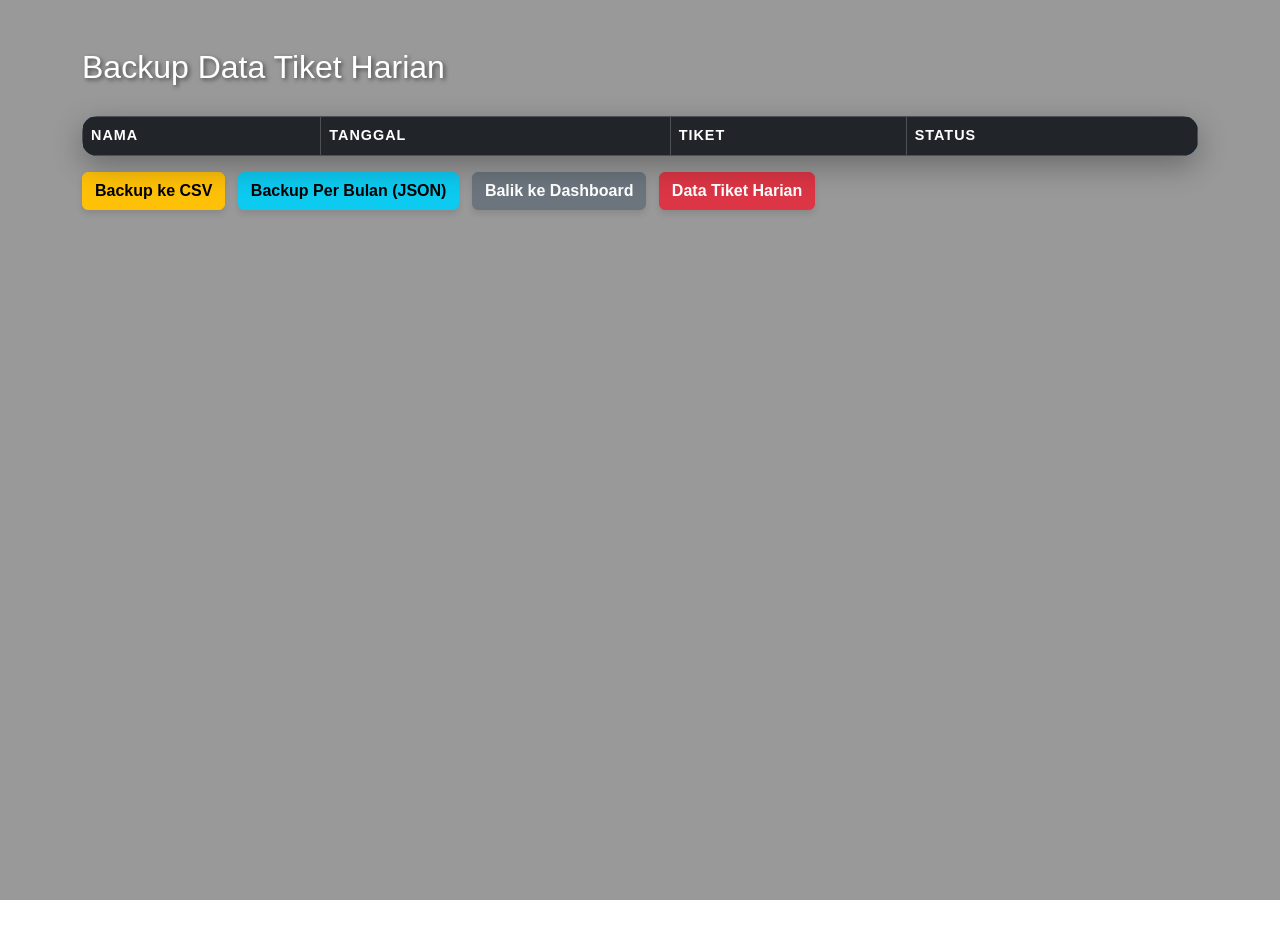
<file: PRAKTIKUM 3/Sistem Tracking Jumlah Pengunjung/backup_tiket.html>
<!DOCTYPE html>
<html lang="id">
<head>
  <meta charset="UTF-8">
  <title>Backup Tiket Harian</title>
  <link href="https://cdn.jsdelivr.net/npm/bootstrap@5.3.2/dist/css/bootstrap.min.css" rel="stylesheet">
</head>
<body class="container mt-5">
  <h2>Backup Data Tiket Harian</h2>

  <table class="table table-bordered" id="backupTable">
    <thead class="table-dark">
      <tr><th>Nama</th><th>Tanggal</th><th>Tiket</th><th>Status</th></tr>
    </thead>
    <tbody></tbody>
  </table>

  <style>
  /* 1. Latar Belakang Utama */
  body {
    background-image: url("https://i.pinimg.com/736x/d5/fa/66/d5fa660d2e02cb8b5f2c3e1489919426.jpg");
    background-size: cover;
    background-position: center;
    background-attachment: fixed;
    position: relative;
    color: #fff;
    font-family: 'Segoe UI', Roboto, Helvetica, Arial, sans-serif;
    min-height: 100vh;
  }

  /* 2. Efek Blur Global */
  body::before {
    content: "";
    position: fixed;
    top: 0; left: 0; width: 100%; height: 100%;
    background-color: rgba(0, 0, 0, 0.4); /* Gelapkan gambar agar teks putih terlihat */
    backdrop-filter: blur(8px);
    z-index: -1;
  }

  /* 3. Desain Tabel Modern Glass */
  .table {
    background: rgba(255, 255, 255, 0.9) !important; /* Putih soft untuk keterbacaan */
    backdrop-filter: blur(10px);
    border-radius: 15px;
    overflow: hidden;
    color: #333 !important; /* Teks gelap */
    box-shadow: 0 10px 30px rgba(0, 0, 0, 0.3);
  }

  .table thead {
    background: #0d47a1 !important; /* Biru tegas untuk header */
    color: #fff !important;
    text-transform: uppercase;
    font-size: 0.9rem;
    letter-spacing: 1px;
  }

  .table tbody td {
    color: #333 !important; /* Pastikan teks isi gelap */
    border-bottom: 1px solid #dee2e6 !important;
  }

  /* Judul */
  h2 {
    text-shadow: 2px 2px 4px rgba(0,0,0,0.5);
    margin-bottom: 30px;
    color: #fff;
  }

  /* Tombol-tombol */
  .btn {
    font-weight: 600;
    box-shadow: 0 4px 6px rgba(0,0,0,0.1);
  }
</style>

<!-- Tombol Backup -->
<button id="backupCsv" class="btn btn-warning me-2">
  <i class="bi bi-file-earmark-spreadsheet"></i> Backup ke CSV
</button>

<button id="backupMonthly" class="btn btn-info me-2">
  <i class="bi bi-calendar-check"></i> Backup Per Bulan (JSON)
</button>

<!-- Tombol Navigasi -->
<a href="dashboard.html" class="btn btn-secondary me-2">
  <i class="bi bi-speedometer2"></i> Balik ke Dashboard
</a>

<a href="tiket_harian.html" class="btn btn-danger">
  <i class="bi bi-calendar-day"></i> Data Tiket Harian
</a>
<script>
  const tableBody = document.querySelector('#backupTable tbody');
  // gunakan key yang sama dengan tiket_harian & dashboard
  const dataList = JSON.parse(localStorage.getItem("dataTiket")) || [];

  // kelompokkan data per bulan
  const monthlyData = {};
  dataList.forEach(item => {
    const bulan = item.tanggal.slice(0,7); // ambil YYYY-MM
    if (!monthlyData[bulan]) {
      monthlyData[bulan] = [];
    }
    monthlyData[bulan].push(item);
  });

  // tampilkan data per bulan di tabel
  for (const bulan in monthlyData) {
    const headerRow = document.createElement('tr');
    headerRow.innerHTML = `<td colspan="4" class="table-secondary fw-bold">Bulan: ${bulan}</td>`;
    tableBody.appendChild(headerRow);

    monthlyData[bulan].forEach(item => {
      const row = document.createElement('tr');
      row.innerHTML = `<td>${item.nama}</td><td>${item.tanggal}</td><td>${item.jumlah}</td><td>${item.status}</td>`;
      tableBody.appendChild(row);
    });
  }

  // backup JSON per bulan
  document.getElementById('backupJson').addEventListener('click', () => {
    const blob = new Blob([JSON.stringify(monthlyData, null, 2)], { type: "application/json" });
    const link = document.createElement("a");
    link.href = URL.createObjectURL(blob);
    link.download = "backup_tiket_perbulan.json";
    link.click();
  });

  // backup CSV per bulan
  document.getElementById('backupCsv').addEventListener('click', () => {
    let csvContent = "data:text/csv;charset=utf-8,Bulan,Nama,Tanggal,Tiket,Status\n";
    for (const bulan in monthlyData) {
      monthlyData[bulan].forEach(item => {
        csvContent += `${bulan},${item.nama},${item.tanggal},${item.jumlah},${item.status}\n`;
      });
    }
    const link = document.createElement("a");
    link.href = encodeURI(csvContent);
    link.download = "backup_tiket_perbulan.csv";
    link.click();
  });
</script>
</body>
</html>
</file>
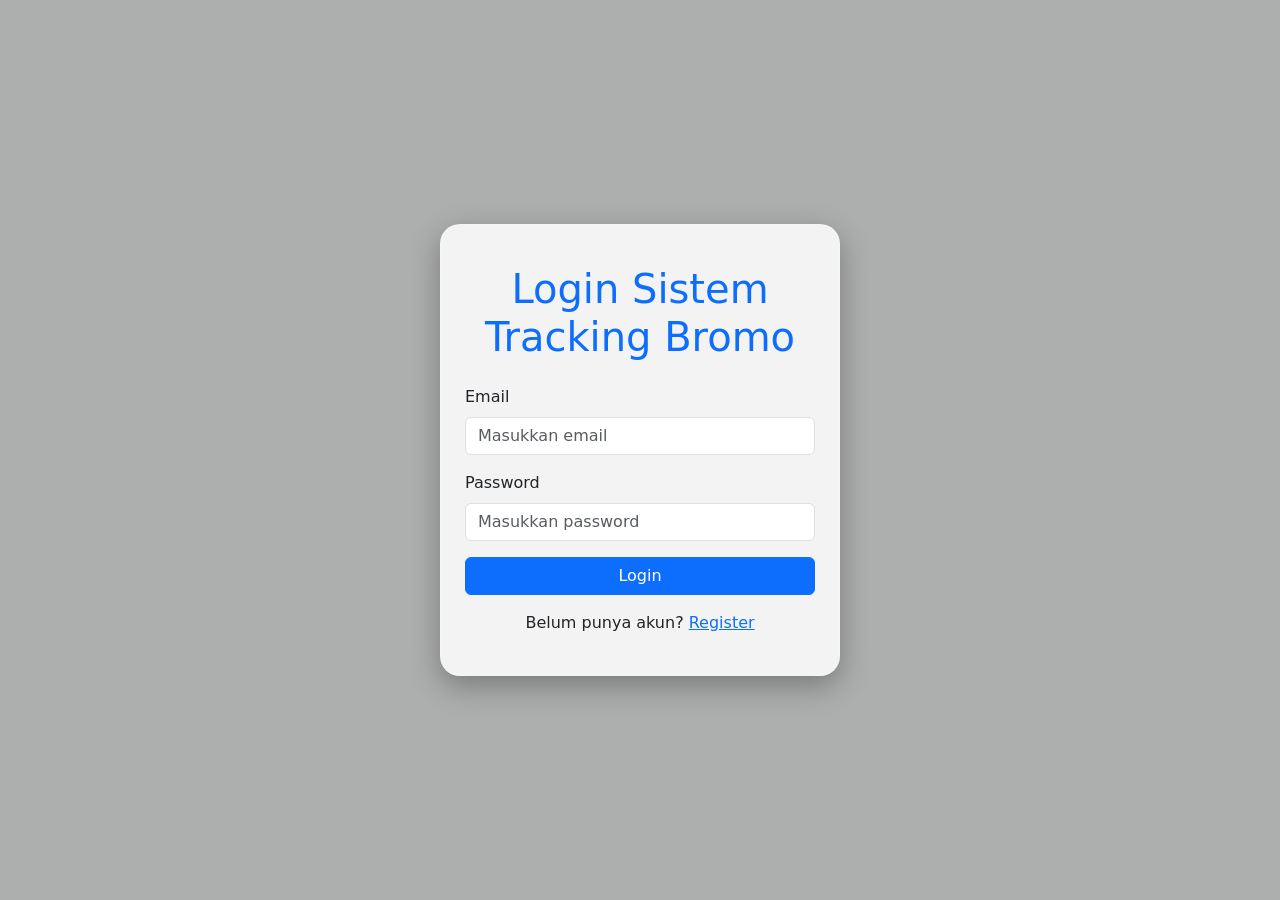
<file: PRAKTIKUM 3/Sistem Tracking Jumlah Pengunjung/login.html>
<!DOCTYPE html>
<html lang="en">
<head>
  <meta charset="UTF-8">
  <meta name="viewport" content="width=device-width, initial-scale=1">
  <title>Login - Tracking Pengunjung Bromo</title>
  <link href="https://cdn.jsdelivr.net/npm/bootstrap@5.3.2/dist/css/bootstrap.min.css" rel="stylesheet">
</head>

<style>
  /* 1. Latar Belakang Foto */
  body {
    background-image: url("https://i.pinimg.com/736x/d5/fa/66/d5fa660d2e02cb8b5f2c3e1489919426.jpg");
    background-size: cover;
    background-position: center;
    background-attachment: fixed;
    position: relative;
    min-height: 100vh;
    margin: 0;
  }

  /* 2. Lapisan Blur */
  body::before {
    content: "";
    position: fixed;
    top: 0; left: 0; width: 100%; height: 100%;
    background-color: rgba(0, 0, 0, 0.3); /* Gelapkan gambar agar kartu lebih menonjol */
    backdrop-filter: blur(8px); /* Efek ngeblur */
    z-index: -1;
  }

  /* 3. Desain Kartu Login (Glassmorphism) */
  .card {
    background: rgba(255, 255, 255, 0.85) !important;
    backdrop-filter: blur(10px);
    border: 1px solid rgba(255, 255, 255, 0.2);
    border-radius: 20px !important;
    box-shadow: 0 10px 30px rgba(0, 0, 0, 0.3) !important;
  }
</style>

<body class="bg-light d-flex align-items-center justify-content-center vh-100">
  <div class="card shadow-lg p-4" style="width: 400px;">
    <!-- Notifikasi dipindah ke atas -->
    <div id="notif" class="mb-3 text-center"></div>

    <h1 class="text-center text-primary mb-4">Login Sistem Tracking Bromo</h1>
    <form id="loginForm">
      <div class="mb-3">
        <label class="form-label">Email</label>
        <input type="email" id="email" class="form-control" placeholder="Masukkan email" required>
      </div>
      <div class="mb-3">
        <label class="form-label">Password</label>
        <input type="password" id="password" class="form-control" placeholder="Masukkan password" required>
      </div>
      <button type="submit" class="btn btn-primary w-100">Login</button>
    </form>
    <p class="text-center mt-3">Belum punya akun? <a href="register.html" class="text-primary">Register</a></p>
  </div>

  <script>
  function goToTrackingLogin(event) {
    event.preventDefault(); // cegah reload default

    const email = document.getElementById("email").value;
    const password = document.getElementById("password").value;

    // Simulasi data user yang sudah register
    const registeredUsers = [
      { email: "dea@gmail.com", password: "123" },
      { email: "Lova@gmail.com", password: "dea" }
    ];

    // Cari apakah user terdaftar
    const user = registeredUsers.find(u => u.email === email && u.password === password);

    if (user) {
      alert("Login berhasil! Selamat datang");
      window.location.href = "tiket_harian.html"; // redirect ke halaman tracking
    } else {
      alert("Anda belum terdaftar atau password salah!");
    }
  }

  // Pasang event listener ke form
  document.getElementById("loginForm").addEventListener("submit", goToTrackingLogin);
</script>
</body>
</html>
</file>
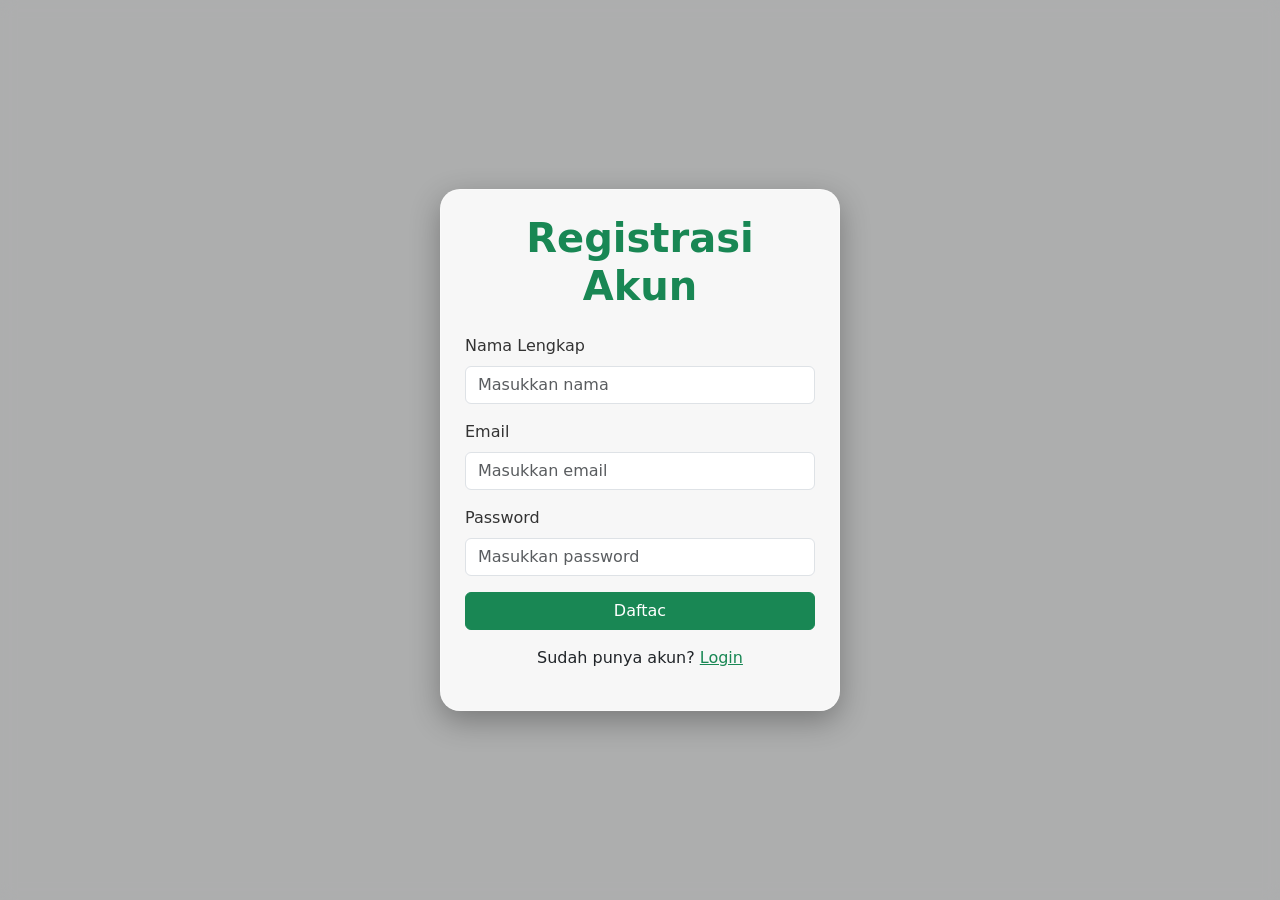
<file: PRAKTIKUM 3/Sistem Tracking Jumlah Pengunjung/register.html>
<!DOCTYPE html>
<html lang="id">
<head>
  <meta charset="UTF-8">
  <title>Register - Tracking Pengunjung Bromo</title>
  <link href="https://cdn.jsdelivr.net/npm/bootstrap@5.3.2/dist/css/bootstrap.min.css" rel="stylesheet">
</head>
<body class="bg-light d-flex align-items-center justify-content-center vh-100">
  <div class="card shadow-lg p-4" style="width: 400px;">
    <h1 class="text-center text-success mb-4">Registrasi Akun</h1>
    <form onsubmit="return goToTiketHarian(event)">
      <div class="mb-3">
        <label class="form-label">Nama Lengkap</label>
        <input type="text" class="form-control" id="nama" placeholder="Masukkan nama" required>
      </div>
      <div class="mb-3">
        <label class="form-label">Email</label>
        <input type="email" class="form-control" id="email" placeholder="Masukkan email" required>
      </div>
      <div class="mb-3">
        <label class="form-label">Password</label>
        <input type="password" class="form-control" id="password" placeholder="Masukkan password" required>
      </div>
      <button class="btn btn-success w-100">Daftac</button>
    </form>
    <p class="text-center mt-3">Sudah punya akun? <a href="login.html" class="text-success">Login</a></p>
  </div>

  <style>
  /* 1. Latar Belakang Foto Blur */
  body {
    background-image: url("https://i.pinimg.com/736x/d5/fa/66/d5fa660d2e02cb8b5f2c3e1489919426.jpg");
    background-size: cover;
    background-position: center;
    background-attachment: fixed;
    margin: 0;
    min-height: 100vh;
    display: flex;
    align-items: center;
    justify-content: center;
  }

  body::before {
    content: "";
    position: fixed;
    top: 0; left: 0; width: 100%; height: 100%;
    background-color: rgba(0, 0, 0, 0.3);
    backdrop-filter: blur(8px);
    z-index: -1;
  }

  /* 2. Desain Kartu Registrasi (Glassmorphism) */
  .card {
    background: rgba(255, 255, 255, 0.9) !important;
    backdrop-filter: blur(10px);
    border: 1px solid rgba(255, 255, 255, 0.3);
    border-radius: 20px !important;
    box-shadow: 0 10px 30px rgba(0, 0, 0, 0.3) !important;
  }

  /* 3. Penyesuaian Teks agar Terbaca */
  h1 { color: #198754 !important; font-weight: bold; }
  .form-label { font-weight: 500; color: #333; }
</style>

  <script>
    function goToTiketHarian(event) {
      event.preventDefault();

      // Ambil data dari form
      const nama = document.getElementById('nama').value;
      const email = document.getElementById('email').value;
      const password = document.getElementById('password').value;

      // Simpan ke localStorage sebagai data pengunjung
      let dataList = JSON.parse(localStorage.getItem("tiketHarian")) || [];
      dataList.push({
        nama: nama,
        tanggal: new Date().toISOString().slice(0,10), // otomatis tanggal hari ini
        tiket: 1 // default 1 tiket saat registrasi
      });
      localStorage.setItem("tiketHarian", JSON.stringify(dataList));

      alert("Registrasi berhasil! Data masuk ke tiket_harian.");
      window.location.href = "tiket_harian.html"; // redirect ke halaman tiket harian
    }
  </script>
</body>
</html>
</file>
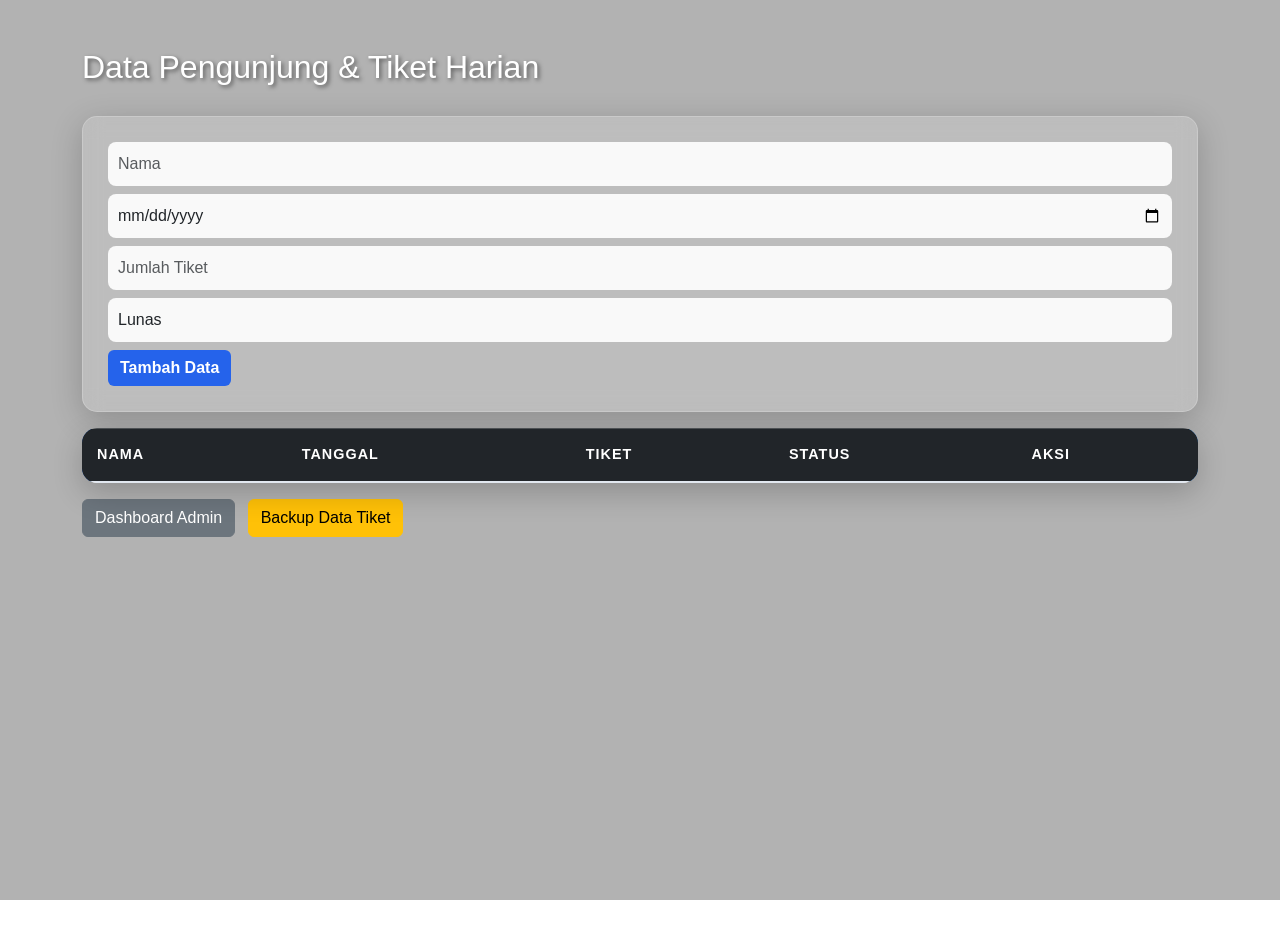
<file: PRAKTIKUM 3/Sistem Tracking Jumlah Pengunjung/tiket_harian.html>
<!DOCTYPE html>
<html lang="id">
<head>
  <meta charset="UTF-8">
  <title>Tiket Harian</title>
  <link href="https://cdn.jsdelivr.net/npm/bootstrap@5.3.2/dist/css/bootstrap.min.css" rel="stylesheet">
</head>
<body class="container mt-5">
  <h2>Data Pengunjung & Tiket Harian</h2>
  <form id="visitorForm" class="mb-3">
    <input type="text" id="nama" placeholder="Nama" class="form-control mb-2" required>
    <input type="date" id="tanggal" class="form-control mb-2" required>
    <input type="number" id="tiket" placeholder="Jumlah Tiket" class="form-control mb-2" min="1" required>
    <select id="status" class="form-control mb-2" required>
      <option value="Lunas">Lunas</option>
      <option value="Pending">Pending</option>
    </select>
    <button type="submit" class="btn btn-primary">Tambah Data</button>
  </form>
  
 <style>
  /* 1. Latar Belakang Utama */
  body {
    background-image: url("https://i.pinimg.com/736x/d5/fa/66/d5fa660d2e02cb8b5f2c3e1489919426.jpg");
    background-size: cover;
    background-position: center;
    background-attachment: fixed;
    position: relative;
    color: #fff;
    font-family: 'Segoe UI', Roboto, Helvetica, Arial, sans-serif;
    min-height: 100vh;
  }

  /* 2. Efek Blur Global */
  body::before {
    content: "";
    position: fixed;
    top: 0; left: 0; width: 100%; height: 100%;
    background-color: rgba(0, 0, 0, 0.3); /* Gelapkan sedikit gambar */
    backdrop-filter: blur(8px); /* Tingkat blur pemandangan */
    z-index: -1;
  }

  /* 3. Desain Form (Kaca) */
  form {
    background: rgba(255, 255, 255, 0.15);
    backdrop-filter: blur(10px);
    border: 1px solid rgba(255, 255, 255, 0.2);
    padding: 25px;
    border-radius: 15px;
    box-shadow: 0 8px 32px rgba(0, 0, 0, 0.2);
  }

  .form-control, .form-select {
    background: rgba(255, 255, 255, 0.9);
    border-radius: 8px;
    border: none;
    padding: 10px;
  }

 /* 4. Desain Tabel (Modern Soft White) */
  .table {
    background: rgba(255, 255, 255, 0.85); /* Putih susu yang tidak tembus pandang sepenuhnya */
    backdrop-filter: blur(5px);
    border-radius: 15px;
    overflow: hidden;
    border: none !important;
    color: #333 !important; /* Teks diubah jadi gelap agar kontras dengan putih */
    box-shadow: 0 10px 30px rgba(0, 0, 0, 0.2);
  }

  /* Header Tabel */
  .table thead {
    background: #f8fafc !important; /* Putih keabu-abuan yang sangat lembut */
    text-transform: uppercase;
    font-size: 0.9rem;
    letter-spacing: 1px;
    border-bottom: 2px solid #e2e8f0 !important;
  }

  .table th {
    padding: 15px !important;
    border: none !important;
    color: #1e293b !important; /* Warna teks header biru gelap */
  }

  /* Body Tabel */
  .table tbody td {
    padding: 12px 15px !important;
    vertical-align: middle;
    border-bottom: 1px solid #f1f5f9 !important; /* Garis pemisah yang sangat halus */
    background: transparent !important;
    color: #475569 !important; /* Warna teks isi tabel */
  }

  /* Efek Hover baris tabel */
  .table tbody tr:hover {
    background: #f1f5f9 !important; /* Berubah jadi abu-abu muda saat di-hover */
    transition: 0.3s;
  }

  /* Header Tabel */
  .table thead {
    background: linear-gradient(45deg, #0d47a1, #1976d2) !important;
    text-transform: uppercase;
    font-size: 0.9rem;
    letter-spacing: 1px;
  }

  .table th {
    padding: 15px !important;
    border: none !important;
    color: #fff !important;
  }

  /* Body Tabel */
  .table tbody td {
    padding: 12px 15px !important;
    vertical-align: middle;
    border-bottom: 1px solid rgba(255, 255, 255, 0.1) !important;
    background: transparent !important;
    color: #2b2c41 !important;
  }

  /* Efek Hover baris tabel */
  .table tbody tr:hover {
    background: rgba(255, 255, 255, 0.1) !important;
    transition: 0.3s;
  }

  /* 5. Tombol-tombol */
  .btn-primary {
    background: #2563eb;
    border: none;
    font-weight: 600;
  }

  .btn-danger {
    border-radius: 8px;
    padding: 5px 15px;
  }

  h2 {
    text-shadow: 2px 2px 4px rgba(0,0,0,0.5);
    margin-bottom: 30px;
  }
</style>

<table class="table table-bordered" id="dataTable">
  <thead class="table-dark">
    <tr>
      <th>Nama</th>
      <th>Tanggal</th>
      <th>Tiket</th>
      <th>Status</th>
      <th>Aksi</th>
    </tr>
  </thead>
  <tbody></tbody>
</table>

<!-- Tambahan tombol navigasi -->
<div class="mt-3">
  <a href="dashboard.html" class="btn btn-secondary me-2">
    <i class="bi bi-speedometer2"></i> Dashboard Admin
  </a>
  <a href="backup_tiket.html" class="btn btn-warning me-2">
    <i class="bi bi-archive"></i> Backup Data Tiket
  </a>
</div>

  <script>
    const form = document.getElementById('visitorForm');
    const tableBody = document.querySelector('#dataTable tbody');
    // gunakan key yang sama dengan dashboard
    let dataList = JSON.parse(localStorage.getItem("dataTiket")) || [];

    // fungsi render ulang tabel
    function renderTable() {
      tableBody.innerHTML = "";
      dataList.forEach((item, index) => {
        const row = document.createElement('tr');
        row.innerHTML = `
          <td>${item.nama}</td>
          <td>${item.tanggal}</td>
          <td>${item.jumlah}</td>
          <td>${item.status}</td>
          <td><button class="btn btn-danger btn-sm" onclick="hapusData(${index})">Hapus</button></td>
        `;
        tableBody.appendChild(row);
      });
    }

    // tampilkan data lama
    renderTable();

    form.addEventListener('submit', e => {
      e.preventDefault();
      const nama = document.getElementById('nama').value;
      const tanggal = document.getElementById('tanggal').value;
      const jumlah = document.getElementById('tiket').value;
      const status = document.getElementById('status').value;

      const newData = { nama, tanggal, jumlah, status };
      dataList.push(newData);
      localStorage.setItem("dataTiket", JSON.stringify(dataList));

      renderTable();
      form.reset();
    });

    // fungsi hapus data
    function hapusData(index) {
      if (confirm("Yakin ingin menghapus data ini?")) {
        dataList.splice(index, 1);
        localStorage.setItem("dataTiket", JSON.stringify(dataList));
        renderTable();
      }
    }
  </script>
</body>
</html>
</file>
